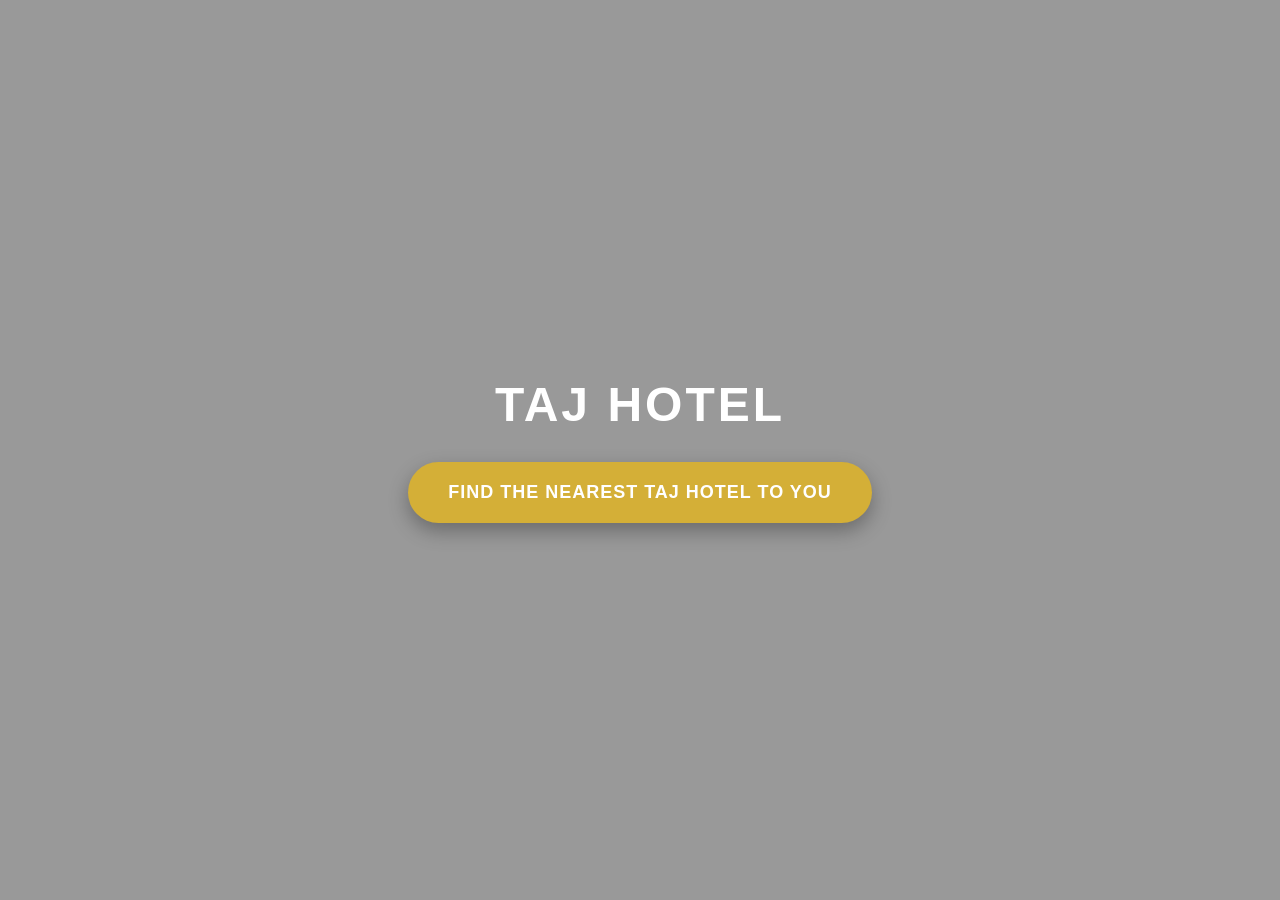
<file: location.html>
<!DOCTYPE html>
<html lang="en">
<head>
    <meta charset="UTF-8">
    <meta name="viewport" content="width=device-width, initial-scale=1.0">
    <title>Taj Hotel - Location</title>
    <style>
        * {
            margin: 0;
            padding: 0;
            box-sizing: border-box;
        }

        body {
            font-family: 'Arial', sans-serif;
            height: 100vh;
            overflow: hidden;
        }

        .hero-section {
            position: relative;
            width: 100%;
            height: 100vh;
            background-image: url('https://images.unsplash.com/photo-1566073771259-6a8506099945?ixlib=rb-4.0.3&ixid=M3wxMjA3fDB8MHxwaG90by1wYWdlfHx8fGVufDB8fHx8fA%3D%3D&auto=format&fit=crop&w=2070&q=80');
            background-size: cover;
            background-position: center;
            background-repeat: no-repeat;
            display: flex;
            align-items: center;
            justify-content: center;
        }

        .overlay {
            position: absolute;
            top: 0;
            left: 0;
            width: 100%;
            height: 100%;
            background: rgba(0, 0, 0, 0.4);
        }

        .content {
            position: relative;
            z-index: 2;
            text-align: center;
            color: white;
        }

        .logo {
            font-size: 48px;
            font-weight: bold;
            margin-bottom: 30px;
            letter-spacing: 3px;
            text-transform: uppercase;
        }

        .cta-button {
            padding: 20px 40px;
            font-size: 18px;
            font-weight: 600;
            color: white;
            background-color: #d4af37;
            border: none;
            border-radius: 50px;
            cursor: pointer;
            transition: all 0.3s ease;
            box-shadow: 0 8px 20px rgba(0, 0, 0, 0.3);
            text-transform: uppercase;
            letter-spacing: 1px;
            text-decoration: none;
            display: inline-block;
        }

        .cta-button:hover {
            background-color: #b8941f;
            transform: translateY(-3px);
            box-shadow: 0 12px 30px rgba(0, 0, 0, 0.4);
        }

        .cta-button:active {
            transform: translateY(-1px);
        }

        @media (max-width: 768px) {
            .logo {
                font-size: 32px;
            }

            .cta-button {
                padding: 15px 30px;
                font-size: 16px;
            }
        }
    </style>
</head>
<body>
    <div class="hero-section">
        <div class="overlay"></div>
        <div class="content">
            <div class="logo">Taj Hotel</div>
            <a href="https://www.google.com/maps/search/Taj+hotel+near+me/@13.0290599,77.4645138,13z?entry=ttu&g_ep=EgoyMDI2MDQyMi4wIKXMDSoASAFQAw%3D%3D" target="_blank" class="cta-button">
                Find the nearest Taj Hotel to you
            </a>
        </div>
    </div>
</body>
</html>
</file>
